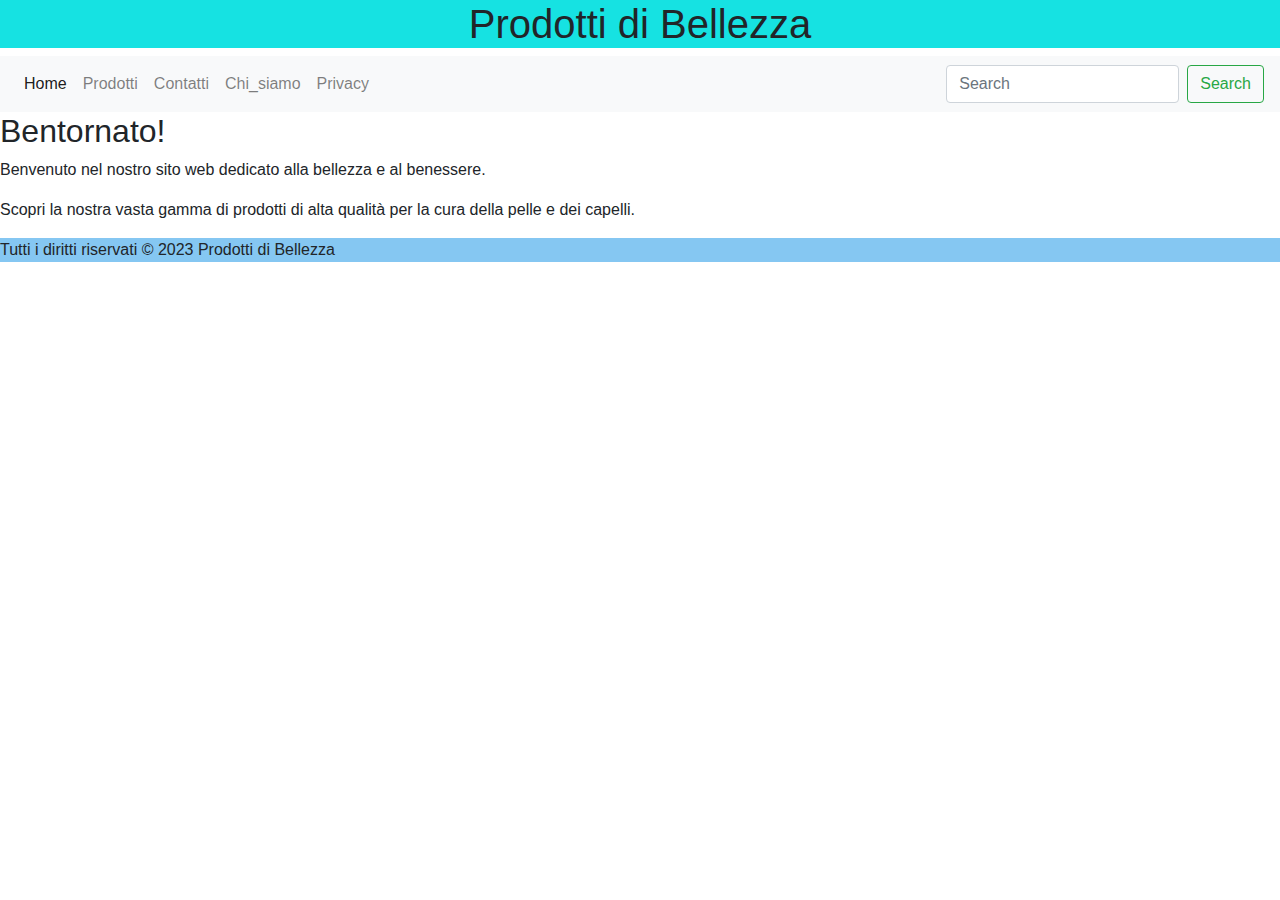
<file: Index.html>
<!DOCTYPE html>
<html lang="it">
  <head>
    <meta charset="UTF-8">
    <meta http-equiv="X-UA-Compatible" content="IE=edge">
    <meta name="viewport" content="width=device-width, initial-scale=1.0">
    <title>Prodotti di Bellezza</title>
    <link type="text/css" rel="stylesheet" href="./style.css">
    <link rel="stylesheet" href="https://cdn.jsdelivr.net/npm/bootstrap@4.0.0/dist/css/bootstrap.min.css" integrity="sha384-Gn5384xqQ1aoWXA+058RXPxPg6fy4IWvTNh0E263XmFcJlSAwiGgFAW/dAiS6JXm" crossorigin="anonymous">
  </head>
  <body>
    <header>
      <h1>Prodotti di Bellezza</h1>
    </header>


    <nav class="navbar navbar-expand-lg navbar-light bg-light">   
      <div class="collapse navbar-collapse" id="navbarSupportedContent">
        <ul class="navbar-nav mr-auto">
          <li class="nav-item active">
            <a class="nav-link" href="Index.html">Home <span class="sr-only">(current)</span></a>
          </li>
          <li class="nav-item">
            <a class="nav-link" href="Prodotti.html">Prodotti</a>
          </li>
          <li class="nav-item">
            <a class="nav-link" href="Contatti.html">Contatti</a>
          </li>
          <li class="nav-item">
            <a class="nav-link" href="Chi_siamo.html">Chi_siamo</a>
          </li>
          <li class="nav-item">
            <a class="nav-link" href="Privacy.html">Privacy</a>
          </li>
  
        </ul>
        <form class="form-inline my-2 my-lg-0">
          <input class="form-control mr-sm-2" type="search" placeholder="Search" aria-label="Search">
          <button class="btn btn-outline-success my-2 my-sm-0" type="submit">Search</button>
        </form>
      </div>
    </nav>

    <main>
      <h2>Bentornato!</h2>
      <p>Benvenuto nel nostro sito web dedicato alla bellezza e al benessere.</p>
      <p>Scopri la nostra vasta gamma di prodotti di alta qualità per la cura della pelle e dei capelli.</p>
    </main>
    <footer>
      <p>Tutti i diritti riservati &copy; 2023 Prodotti di Bellezza</p>
    </footer>
    <script src="https://code.jquery.com/jquery-3.2.1.slim.min.js" integrity="sha384-KJ3o2DKtIkvYIK3UENzmM7KCkRr/rE9/Qpg6aAZGJwFDMVNA/GpGFF93hXpG5KkN" crossorigin="anonymous"></script>
<script src="https://cdn.jsdelivr.net/npm/popper.js@1.12.9/dist/umd/popper.min.js" integrity="sha384-ApNbgh9B+Y1QKtv3Rn7W3mgPxhU9K/ScQsAP7hUibX39j7fakFPskvXusvfa0b4Q" crossorigin="anonymous"></script>
<script src="https://cdn.jsdelivr.net/npm/bootstrap@4.0.0/dist/js/bootstrap.min.js" integrity="sha384-JZR6Spejh4U02d8jOt6vLEHfe/JQGiRRSQQxSfFWpi1MquVdAyjUar5+76PVCmYl" crossorigin="anonymous"></script>
  </body>
</html>
</file>
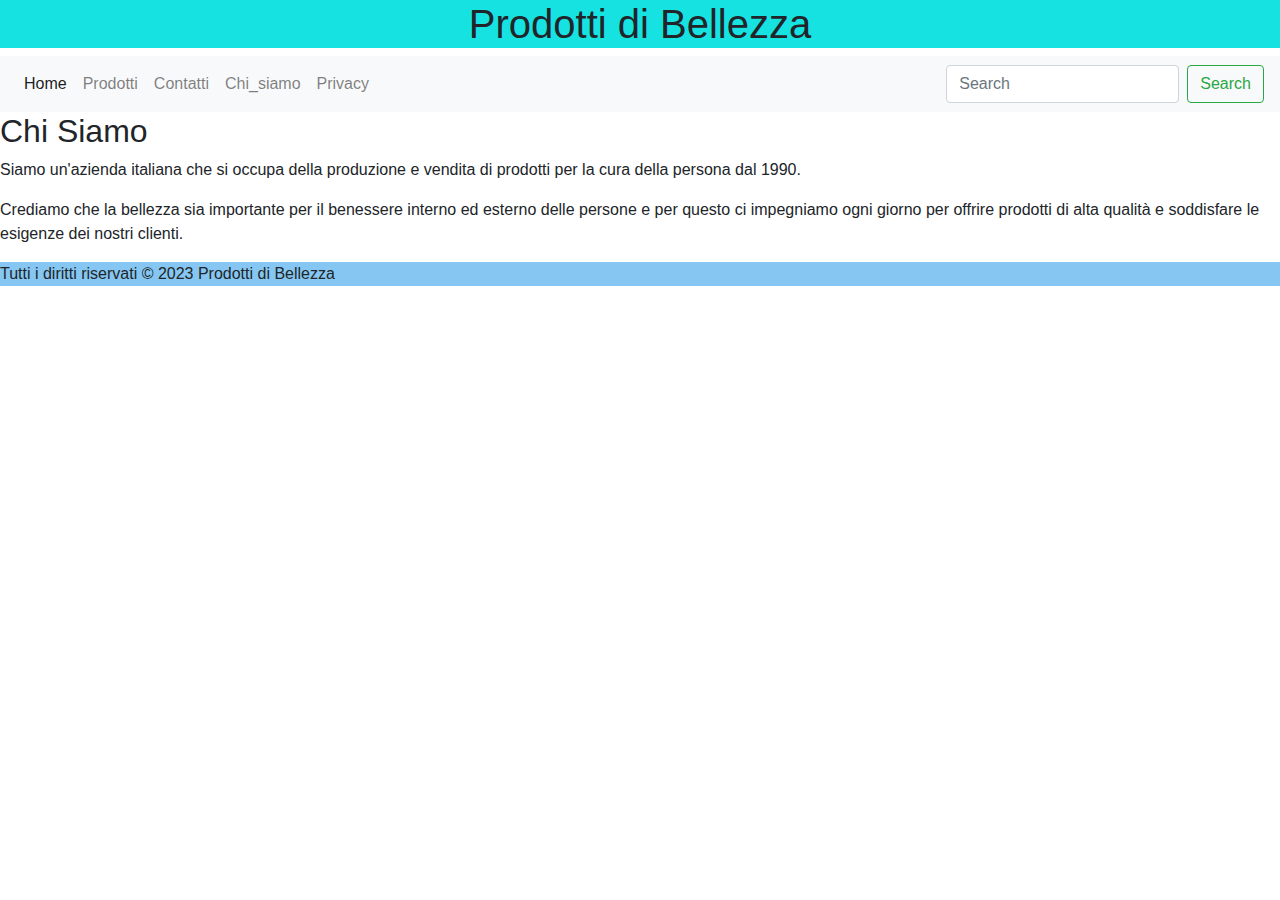
<file: Chi_siamo.html>
<!DOCTYPE html>
<html lang="it">
  <head>
    <meta charset="UTF-8">
    <title>Prodotti di Bellezza - Chi Siamo</title>
    <link type="text/css" rel="stylesheet" href="./style.css">
    <link rel="stylesheet" href="https://cdn.jsdelivr.net/npm/bootstrap@4.0.0/dist/css/bootstrap.min.css" integrity="sha384-Gn5384xqQ1aoWXA+058RXPxPg6fy4IWvTNh0E263XmFcJlSAwiGgFAW/dAiS6JXm" crossorigin="anonymous">
  </head>
  <style>
     
  </style>
  <body>
    <header>
      <h1>Prodotti di Bellezza</h1>
    </header>
    <nav class="navbar navbar-expand-lg navbar-light bg-light">   
      <div class="collapse navbar-collapse" id="navbarSupportedContent">
        <ul class="navbar-nav mr-auto">
          <li class="nav-item active">
            <a class="nav-link" href="Index.html">Home <span class="sr-only">(current)</span></a>
          </li>
          <li class="nav-item">
            <a class="nav-link" href="Prodotti.html">Prodotti</a>
          </li>
          <li class="nav-item">
            <a class="nav-link" href="Contatti.html">Contatti</a>
          </li>
          <li class="nav-item">
            <a class="nav-link" href="Chi_siamo.html">Chi_siamo</a>
          </li>
          <li class="nav-item">
            <a class="nav-link" href="Privacy.html">Privacy</a>
          </li>
  
        </ul>
        <form class="form-inline my-2 my-lg-0">
          <input class="form-control mr-sm-2" type="search" placeholder="Search" aria-label="Search">
          <button class="btn btn-outline-success my-2 my-sm-0" type="submit">Search</button>
        </form>
      </div>
    </nav>
    <main>
      <h2>Chi Siamo</h2>
      <p>Siamo un'azienda italiana che si occupa della produzione e vendita di prodotti per la cura della persona dal 1990.</p>
      <p>Crediamo che la bellezza sia importante per il benessere interno ed esterno delle persone e per questo ci impegniamo ogni giorno per offrire prodotti di alta qualità e soddisfare le esigenze dei nostri clienti.</p>
    </main>
    <footer>
      <p>Tutti i diritti riservati &copy; 2023 Prodotti di Bellezza</p>
    </footer>
    <script src="https://code.jquery.com/jquery-3.2.1.slim.min.js" integrity="sha384-KJ3o2DKtIkvYIK3UENzmM7KCkRr/rE9/Qpg6aAZGJwFDMVNA/GpGFF93hXpG5KkN" crossorigin="anonymous"></script>
<script src="https://cdn.jsdelivr.net/npm/popper.js@1.12.9/dist/umd/popper.min.js" integrity="sha384-ApNbgh9B+Y1QKtv3Rn7W3mgPxhU9K/ScQsAP7hUibX39j7fakFPskvXusvfa0b4Q" crossorigin="anonymous"></script>
<script src="https://cdn.jsdelivr.net/npm/bootstrap@4.0.0/dist/js/bootstrap.min.js" integrity="sha384-JZR6Spejh4U02d8jOt6vLEHfe/JQGiRRSQQxSfFWpi1MquVdAyjUar5+76PVCmYl" crossorigin="anonymous"></script>
  </body>
</html>
</file>
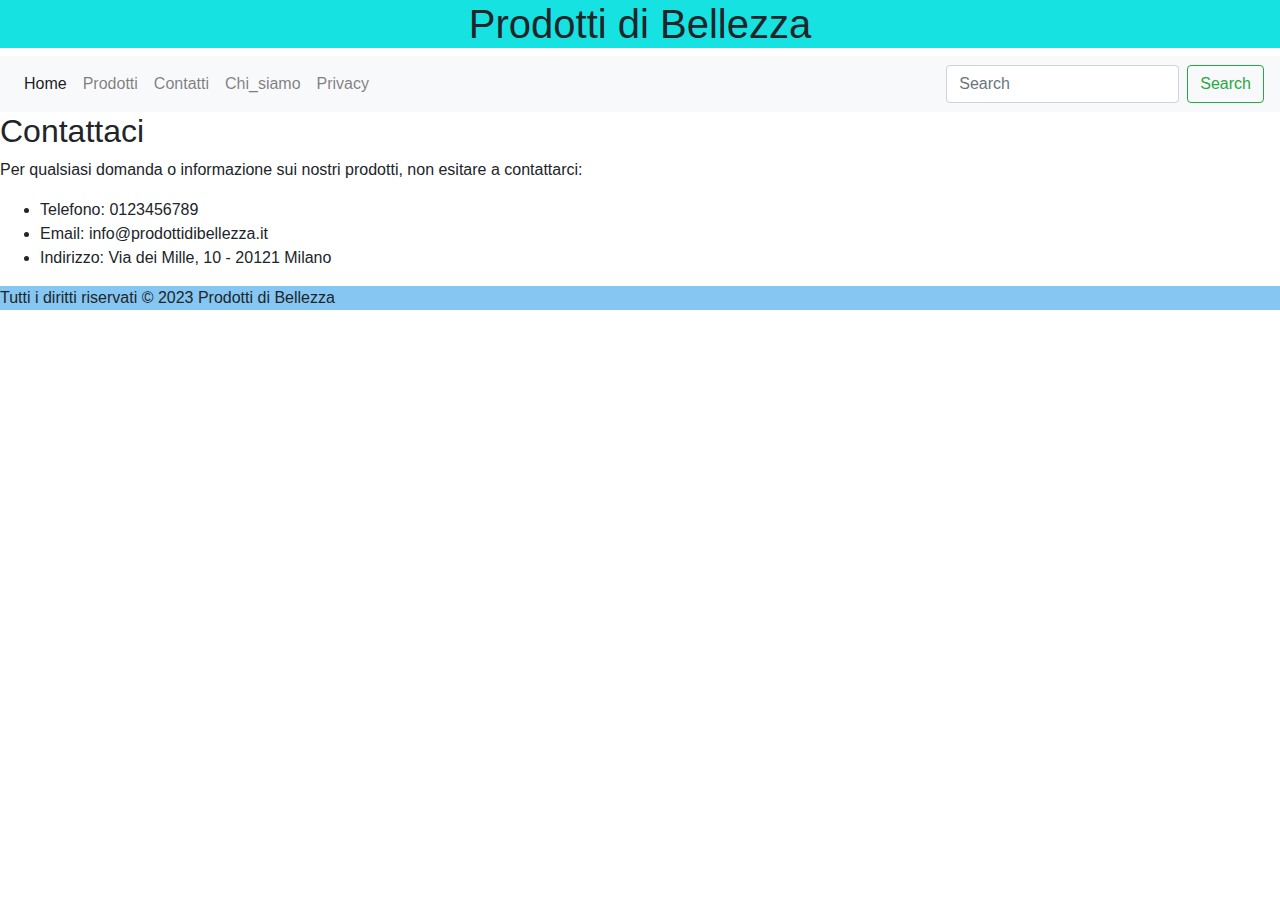
<file: Contatti.html>
<!DOCTYPE html>
<html lang="it">
  <head>
    <meta charset="UTF-8">
    <title>Prodotti di Bellezza - Contatti</title>
    <link type="text/css" rel="stylesheet" href="./style.css">
    <link rel="stylesheet" href="https://cdn.jsdelivr.net/npm/bootstrap@4.0.0/dist/css/bootstrap.min.css" integrity="sha384-Gn5384xqQ1aoWXA+058RXPxPg6fy4IWvTNh0E263XmFcJlSAwiGgFAW/dAiS6JXm" crossorigin="anonymous">
  </head>
  <body>
    <header>
      <h1>Prodotti di Bellezza</h1>
    </header>
    <nav class="navbar navbar-expand-lg navbar-light bg-light">   
      <div class="collapse navbar-collapse" id="navbarSupportedContent">
        <ul class="navbar-nav mr-auto">
          <li class="nav-item active">
            <a class="nav-link" href="Index.html">Home <span class="sr-only">(current)</span></a>
          </li>
          <li class="nav-item">
            <a class="nav-link" href="Prodotti.html">Prodotti</a>
          </li>
          <li class="nav-item">
            <a class="nav-link" href="Contatti.html">Contatti</a>
          </li>
          <li class="nav-item">
            <a class="nav-link" href="Chi_siamo.html">Chi_siamo</a>
          </li>
          <li class="nav-item">
            <a class="nav-link" href="Privacy.html">Privacy</a>
          </li>
  
        </ul>
        <form class="form-inline my-2 my-lg-0">
          <input class="form-control mr-sm-2" type="search" placeholder="Search" aria-label="Search">
          <button class="btn btn-outline-success my-2 my-sm-0" type="submit">Search</button>
        </form>
      </div>
    </nav>
    <main>
      <h2>Contattaci</h2>
      <p>Per qualsiasi domanda o informazione sui nostri prodotti, non esitare a contattarci:</p>
<ul>
<li>Telefono: 0123456789</li>
<li>Email: info@prodottidibellezza.it</li>
<li>Indirizzo: Via dei Mille, 10 - 20121 Milano</li>
</ul>
</main>
<footer>
<p>Tutti i diritti riservati © 2023 Prodotti di Bellezza</p>
</footer>
<script src="https://code.jquery.com/jquery-3.2.1.slim.min.js" integrity="sha384-KJ3o2DKtIkvYIK3UENzmM7KCkRr/rE9/Qpg6aAZGJwFDMVNA/GpGFF93hXpG5KkN" crossorigin="anonymous"></script>
<script src="https://cdn.jsdelivr.net/npm/popper.js@1.12.9/dist/umd/popper.min.js" integrity="sha384-ApNbgh9B+Y1QKtv3Rn7W3mgPxhU9K/ScQsAP7hUibX39j7fakFPskvXusvfa0b4Q" crossorigin="anonymous"></script>
<script src="https://cdn.jsdelivr.net/npm/bootstrap@4.0.0/dist/js/bootstrap.min.js" integrity="sha384-JZR6Spejh4U02d8jOt6vLEHfe/JQGiRRSQQxSfFWpi1MquVdAyjUar5+76PVCmYl" crossorigin="anonymous"></script>
  </body>
</html>
</file>
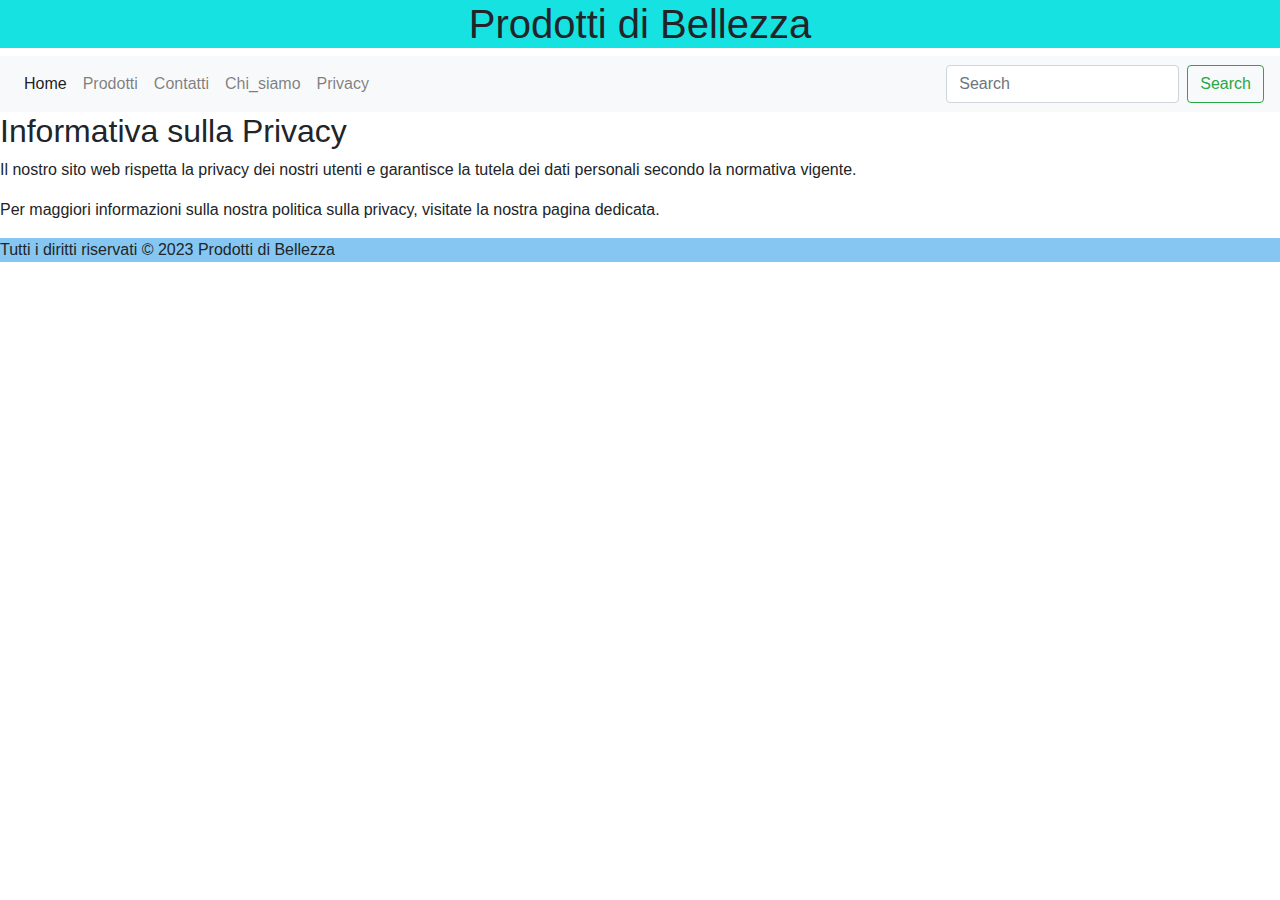
<file: Privacy.html>
<!DOCTYPE html>
<html lang="it">
  <head>
    <meta charset="UTF-8">
    <title>Prodotti di Bellezza - Privacy</title>
    <link type="text/css" rel="stylesheet" href="./style.css">
    <link rel="stylesheet" href="https://cdn.jsdelivr.net/npm/bootstrap@4.0.0/dist/css/bootstrap.min.css" integrity="sha384-Gn5384xqQ1aoWXA+058RXPxPg6fy4IWvTNh0E263XmFcJlSAwiGgFAW/dAiS6JXm" crossorigin="anonymous">
  </head>
  <body>
    <header>
      <h1>Prodotti di Bellezza</h1>
    </header>
    <nav class="navbar navbar-expand-lg navbar-light bg-light">   
      <div class="collapse navbar-collapse" id="navbarSupportedContent">
        <ul class="navbar-nav mr-auto">
          <li class="nav-item active">
            <a class="nav-link" href="Index.html">Home <span class="sr-only">(current)</span></a>
          </li>
          <li class="nav-item">
            <a class="nav-link" href="Prodotti.html">Prodotti</a>
          </li>
          <li class="nav-item">
            <a class="nav-link" href="Contatti.html">Contatti</a>
          </li>
          <li class="nav-item">
            <a class="nav-link" href="Chi_siamo.html">Chi_siamo</a>
          </li>
          <li class="nav-item">
            <a class="nav-link" href="Privacy.html">Privacy</a>
          </li>
  
        </ul>
        <form class="form-inline my-2 my-lg-0">
          <input class="form-control mr-sm-2" type="search" placeholder="Search" aria-label="Search">
          <button class="btn btn-outline-success my-2 my-sm-0" type="submit">Search</button>
        </form>
      </div>
    </nav>
    <main>
      <h2>Informativa sulla Privacy</h2>
      <p>Il nostro sito web rispetta la privacy dei nostri utenti e garantisce la tutela dei dati personali secondo la normativa vigente.</p>
      <p>Per maggiori informazioni sulla nostra politica sulla privacy, visitate la nostra pagina dedicata.</p>
    </main>
    <footer>
      <p>Tutti i diritti riservati &copy; 2023 Prodotti di Bellezza</p>
    </footer>
    <script src="https://code.jquery.com/jquery-3.2.1.slim.min.js" integrity="sha384-KJ3o2DKtIkvYIK3UENzmM7KCkRr/rE9/Qpg6aAZGJwFDMVNA/GpGFF93hXpG5KkN" crossorigin="anonymous"></script>
<script src="https://cdn.jsdelivr.net/npm/popper.js@1.12.9/dist/umd/popper.min.js" integrity="sha384-ApNbgh9B+Y1QKtv3Rn7W3mgPxhU9K/ScQsAP7hUibX39j7fakFPskvXusvfa0b4Q" crossorigin="anonymous"></script>
<script src="https://cdn.jsdelivr.net/npm/bootstrap@4.0.0/dist/js/bootstrap.min.js" integrity="sha384-JZR6Spejh4U02d8jOt6vLEHfe/JQGiRRSQQxSfFWpi1MquVdAyjUar5+76PVCmYl" crossorigin="anonymous"></script>
  </body>
</html>
</file>
<file: style.css>
h1{
    background-color: rgb(22, 226, 226);
    text-align: center;
}
nav{
    background-color: black;
}

footer
{
    background-color: #85C7F2;
}
</file>
